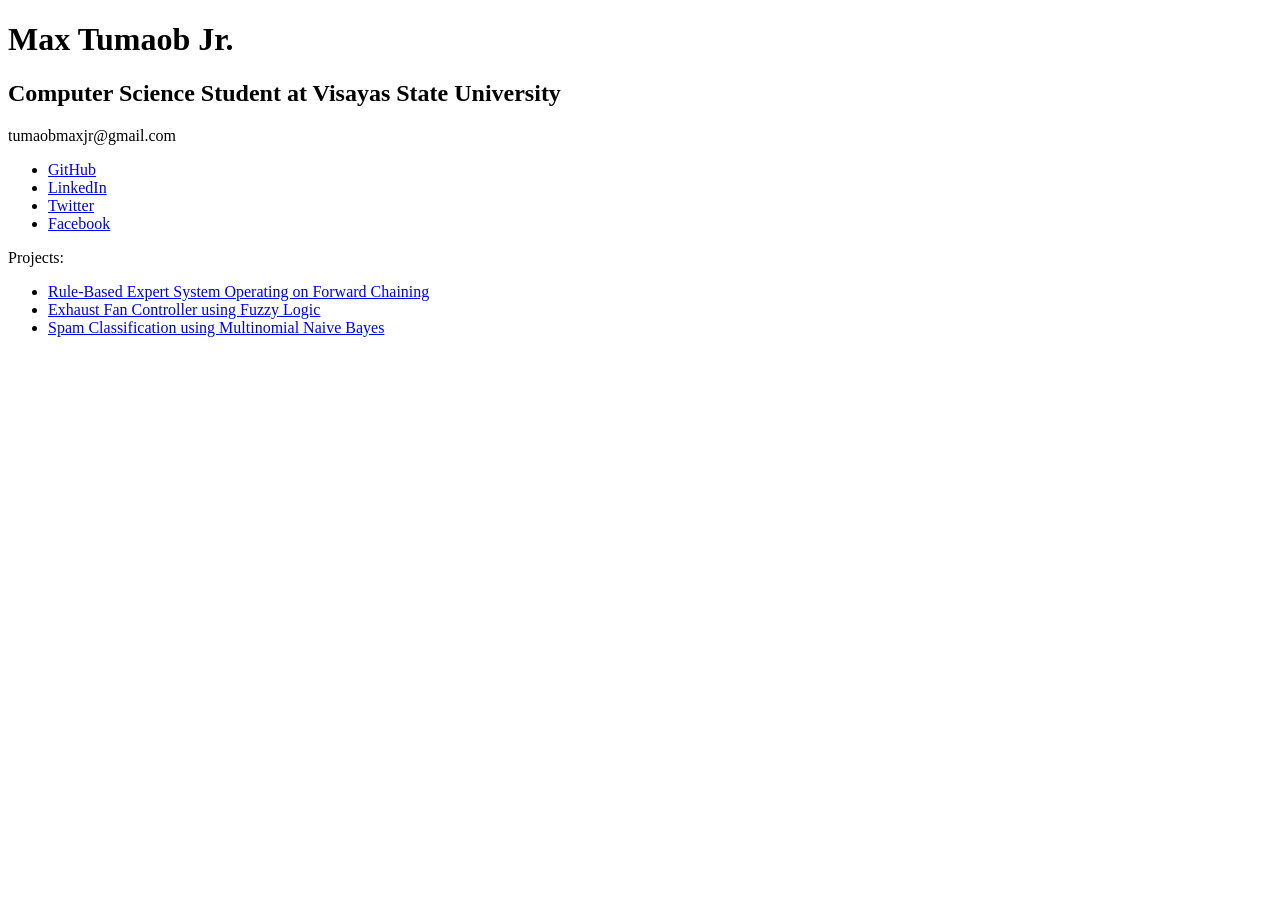
<file: index.html>
<!DOCTYPE html>
<html lang="en">
<head>
    <meta charset="UTF-8">
    <meta name="description" content="My Simple Portfolio"/>
    <meta name="viewport" content="width=device-width, initial-scale=1.0">
    <title>Max - CS</title>
</head>
<body>
    <h1>Max Tumaob Jr.</h1>
    <h2>Computer Science Student at Visayas State University</h2>
    <p>tumaobmaxjr@gmail.com</p>

    <ul>
        <li>
            <a href="https://github.com/tumaobmaxjr" target="_blank">GitHub</a>
        </li>
        <li>
            <a href="https://www.linkedin.com/in/tumaobmaxjr/" target="_blank">LinkedIn</a>
        </li>
        <li>
            <a href="https://twitter.com/tumaobmaxjr" target="_blank">Twitter</a>
        </li>
        <li>
            <a href="https://www.facebook.com/tumaobmaxjr/" target="_blank">Facebook</a>
        </li>
    </ul>

    <!-- Projects -->
    <p>Projects:</p>
    <ul>
        <li>
            <a href="https://github.com/tumaobmaxjr/forward-chaining" target="_blank">Rule-Based Expert System Operating on Forward Chaining</a>
        </li>
        <li>
            <a href="https://github.com/tumaobmaxjr/exhaust-fan-controller" target="_blank">Exhaust Fan Controller using Fuzzy Logic</a>
        </li>
        <li>
            <a href="https://github.com/tumaobmaxjr/spam-classification" target="_blank">Spam Classification using Multinomial Naive Bayes</a>
        </li>
    </ul>

</body>
</html>
</file>
